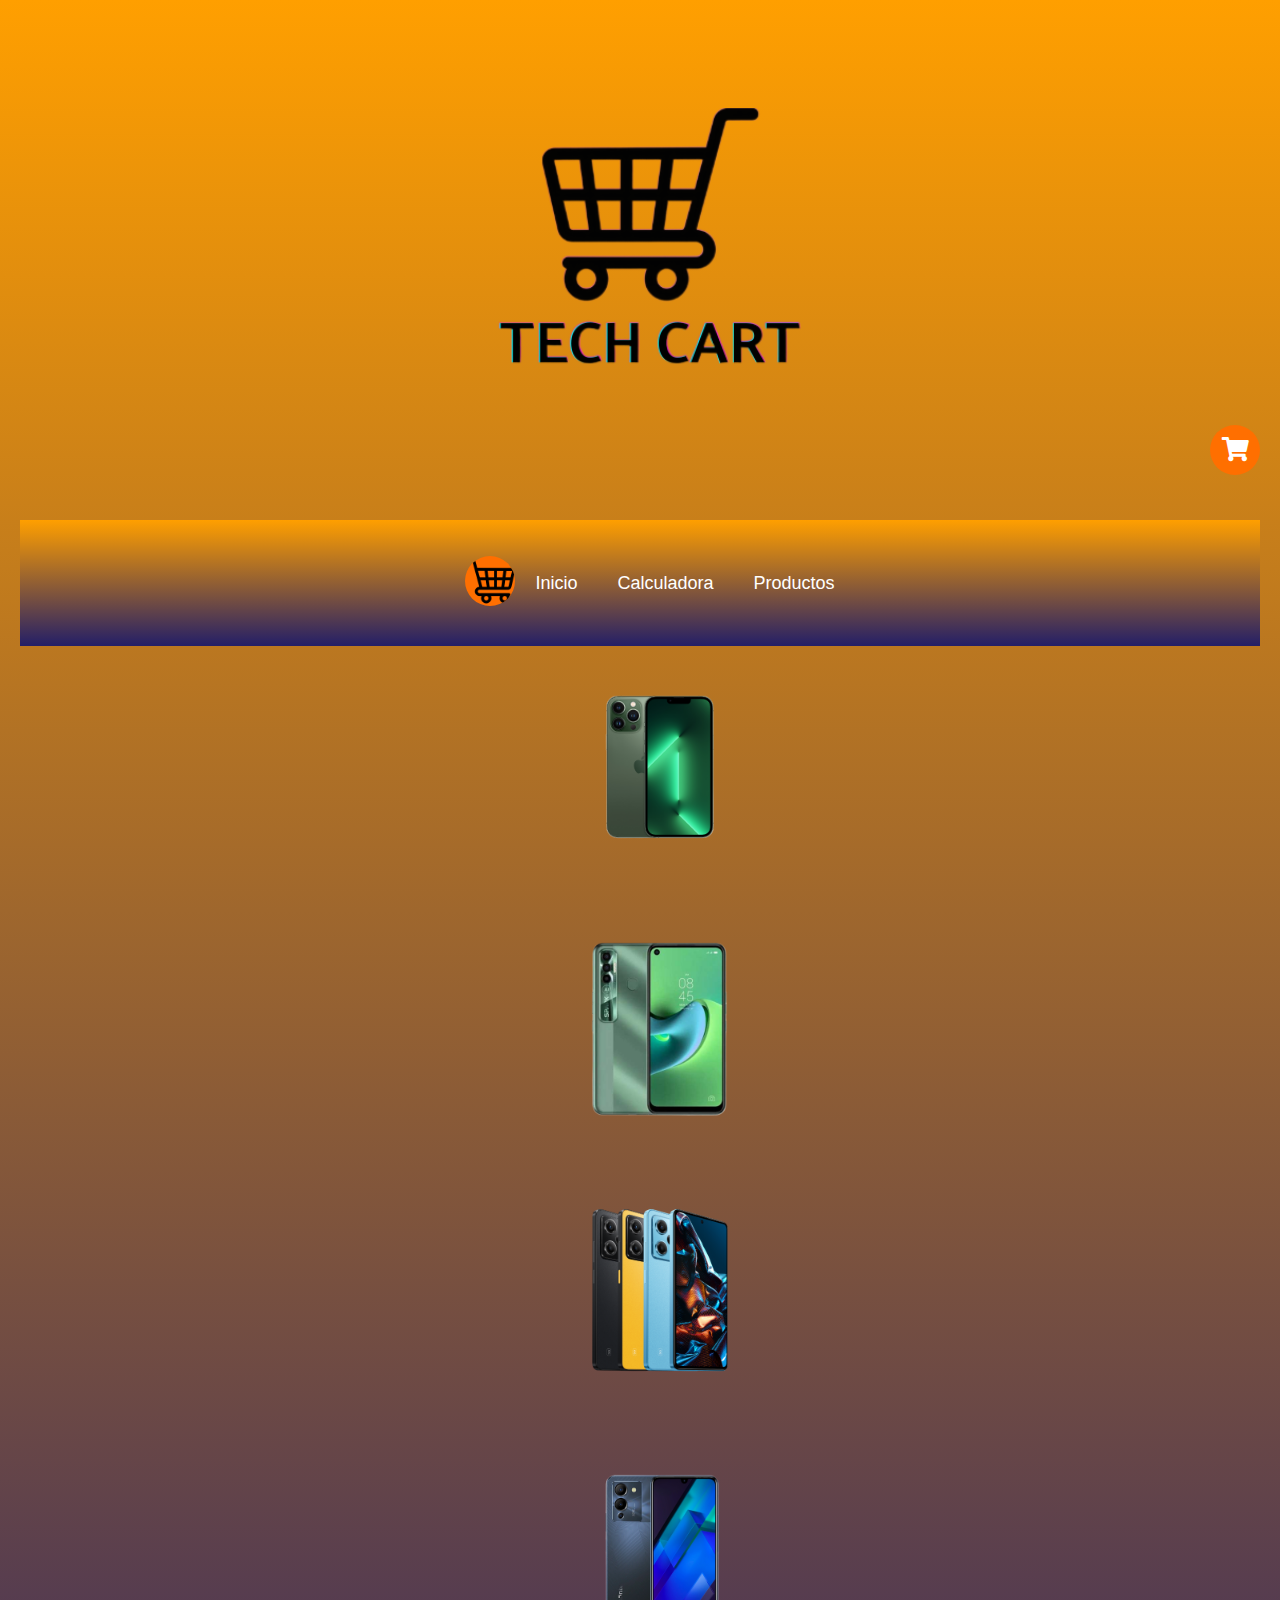
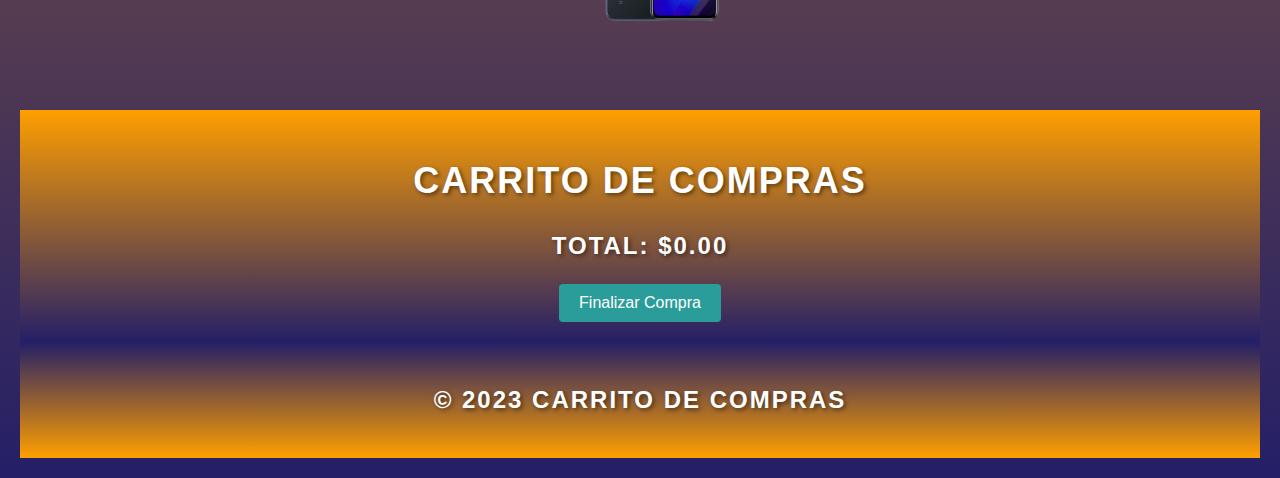
<file: index.html>
<!DOCTYPE html>
<html>
<head>
  <title>Carrito de Compras</title>
  <link rel="stylesheet" type="text/css" href="styles.css">
  <link rel="stylesheet" href="https://cdnjs.cloudflare.com/ajax/libs/font-awesome/5.15.3/css/all.min.css">
</head>
<body>
  <header>
    <div class="logo">
      <img src="tech cart-fotor-bg-remover-202306182100.png" alt="Logo de la tienda">
    </div>
    
    <!--carrio de span-->
    <div class="cart-icon-container">
      <div class="cart-icon">
        <i class="fas fa-shopping-cart"></i>
        <span class="cart-notification-count">0</span>
      </div>
    </div>
  </header>
  <header>
  <!-- Barra de navegación -->
  <nav class="navegacion" role="navigation">
    <ul class="nav-links">
      <div class="cart-container">
      <img src="carrito.png" alt="Carrito de compras" class="cart-icon">
    </div>
   <li><a href="index.html">Inicio</a></li> 
   <li><a href="caculadora.html">Calculadora</a></li>
   <li><a href="producto.html">Productos</a></li>
  </ul>
</nav>
  </header>

  <div class="products">
    <div class="product">
      <div class="product-image">
        <img src="768-iPhone_13_Pro_Max_Alpine_Green_Position-1-fotor-bg-remover-2023061811841.png" alt="Producto 1">
      </div>
      <div class="image-overlay">
        <h3><a href="producto.html">Iphone 13</a></h3>
        <p>Precio: $1000</p>
        <div class="descripcion">
          <p>El Apple iPhone 13 representa una actualización menor del iPhone 12. Conservando la pantalla OLED de 6.1 pulgadas, 
            el iPhone 13 cuenta con un procesador Apple A15 Bionic, con opciones de almacenamiento de 128GB. 256GB. o 512GB. La cámara principal del iPhone 13 es dual, 
            con lentes wide y ultrawide de 12MP con IBIS y zoom óptico 2x, y la cámara frontal es de 12MP. El iPhone 13 tiene parlantes stereo, soporta carga rápida tanto por cable como inalámbrica, es resistente al polvo y agua, 
            y soporta redes 5G.</p>
        </div>
        <button class="add-to-cart" data-name="Iphone 13" data-price="1000">Agregar al carrito</button>
      </div>
    </div>
    
      <div class="product">
        <img src="Tecno-Spark-7-Pro-fotor-bg-remover-2023061812149.png" alt="Producto 2">
        <div class="image-overlay">
          <h3><a href="producto.html">Tecno Spark 7</a></h3>
          <p>Precio: $150</p>
          <div class="descripcion">
            <p>
              Tecno Spark 7 es un smartphone de 2021. Mide 164.8 x 76.1 x 9.5 mm y pesa 0 g. Tiene una pantalla IPS LCD de 6.5" pulgadas. La resolución es de 720 x 1600 y 270 ppi de densidad de píxeles.
              La cámara frontal es Single con 8 MP. La cámara principal e Dual con 16 MP.
              Funciona con CPU Octa-core (4x1.8 GHz Cortex-A53 & 4x1.5 GHz Cortex-A53) con memoria 32GB 2GB RAM, 64GB 3GB RAM. La batería es de 6000 mAh.
              Desplázate hacia abajo y descubre todas las características y especificaciones que ofrece este dispositivo..
            </p>
        </div>
          <button class="add-to-cart" data-name="Tecno Spark 7" data-price="150">Agregar al carrito</button>
        </div>
      </div>

      <div class="product">
        <img src="poxi x5 pro.png" alt="Producto 3">
        <div class="image-overlay">
          <h3><a href="producto.html">Poco X5 Pro 3</a></h3>
          <p>Precio: $425</p>
          <div class="descripcion">
            <p>
              El Xiaomi Poco X5 Pro 5G es un smartphone Android con una pantalla AMOLED de 6.67 pulgadas a resolución FHD+ y 
              tasa de refresco de 120Hz. Potenciado por un procesador Snapdragon 778G, el Poco X5 Pro cuenta con hasta 8GB de RAM y hasta 256GB de almacenamiento interno 
              expandible. La cámara trasera del Poco X5 Pro es triple con un lente principal de 108MP, y su cámara frontal es de 16MP. Una batería de 5000 mAh con carga rápida de 67W alimenta al Poco X5 Pro,
               que completa sus características con parlantes stereo, 
              lector de huellas lateral, resistencia al agua IP53, y Android 13.
            </p>
          </div>
          <button class="add-to-cart" data-name="Poco X5 Pro 3" data-price="425">Agregar al carrito</button>
        </div>
      </div>

      <div class="product">
        <img src="INFINIX-NOTE-12_-fotor-bg-remover-20230617231719.png" alt="Producto 4">
        <div class="image-overlay">
          <h3><a href="producto.html">INFINIX NOTE 12</a></h3>
          <p>Precio: $250</p>
          <div class="descripcion">
            <p>
              Infinix Note 12 G88 es un smartphone de 2022. Mide 164.4 x 76.7 x 7.9 mm y pesa 184.5 g. Tiene una pantalla AMOLED de 6.7" pulgadas. La resolución es de 1080 x 2400 y 393 ppi de densidad de píxeles.
              La cámara frontal es Single con 16 MP. La cámara principal e Triple con 50 MP.
              Funciona con CPU Octa-core (2x2.0 GHz Cortex-A75 & 6x1.8 GHz Cortex-A55) con memoria 64GB 4GB RAM, 128GB 4GB RAM, 128GB 6GB RAM. La batería es de 5000 mAh.
              Desplázate hacia abajo y descubre todas las características y especificaciones que ofrece este dispositivo..
            </p>
          </div>
          <button class="add-to-cart" data-name="INFINIX NOTE 12" data-price="250">Agregar al carrito</button>
        </div>
      </div>
    </div>


    <div class="cart">
      <h2>Carrito de Compras</h2>
      <ul id="cart-list"></ul>
      <p id="cart-total">Total: $0.00</p>
      <button id="checkout-btn" class="checkout-btn">Finalizar Compra</button>
    </div>
    <div id="success-message" class="success-message">Su compra se ha hecho exitosamente</div>
  </div>


  <footer>
    <p>&copy; 2023 Carrito de Compras</p>
  </footer>

  <script src="java.js"></script>
</body>
</html>
</file>
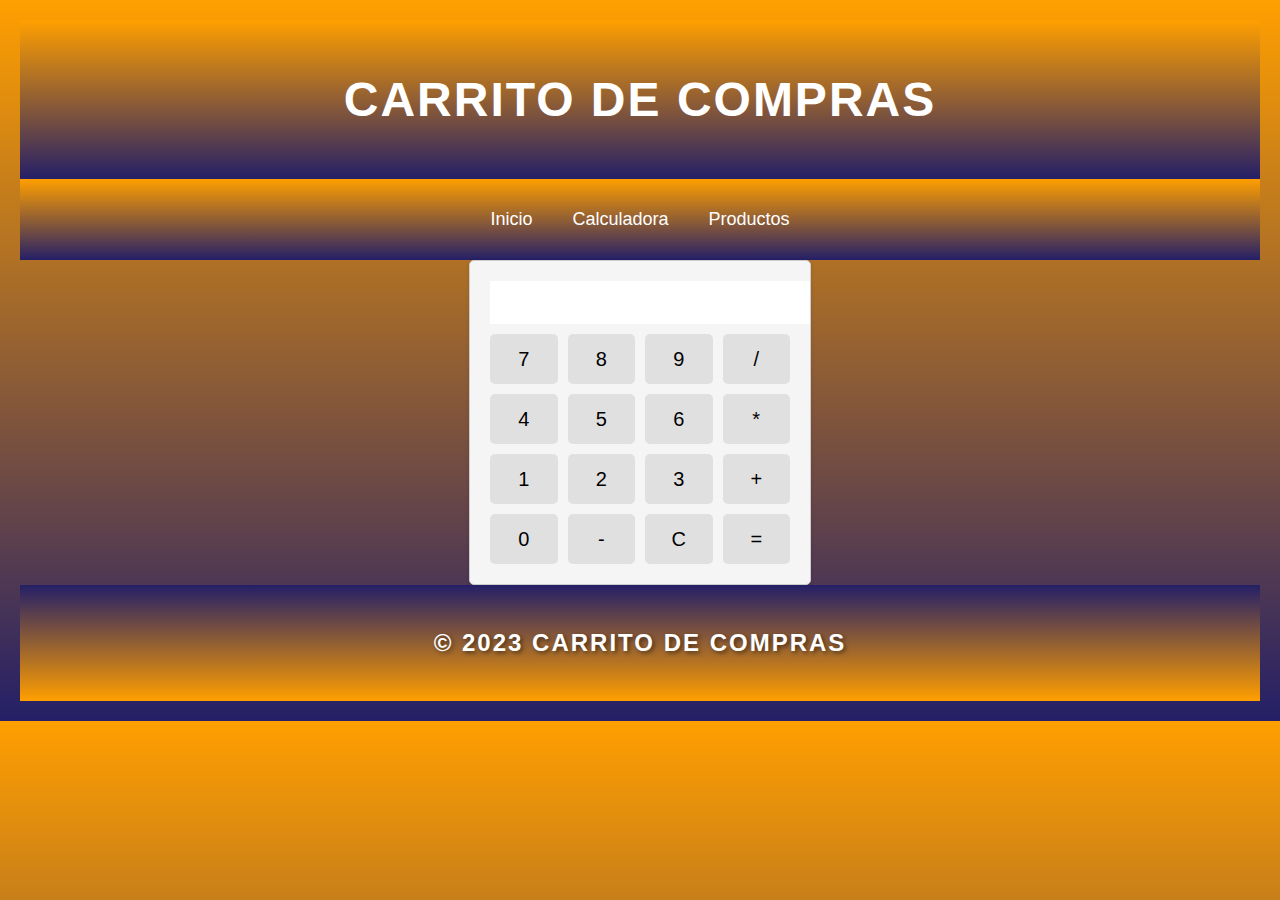
<file: caculadora.html>
<!DOCTYPE html>
<html>
<head>
  <title>Carrito de Compras</title>
  <link rel="stylesheet" type="text/css" href="styles.css">
</head>
<body>
  <header class="titulo">
    <h1>Carrito de Compras</h1>
  </header>

  <!-- Barra de navegación -->
  <nav class="navegacion">
    <a href="index.html">Inicio</a>
    <a href="caculadora.html">Calculadora</a>
    <a href="producto.html">Productos</a>
  </nav>

  <div class="calculator">
    <input type="text" id="result" readonly>
  
    <div class="buttons">
      <button onclick="appendNumber(7)">7</button>
      <button onclick="appendNumber(8)">8</button>
      <button onclick="appendNumber(9)">9</button>
      <button onclick="appendOperator('/')">/</button>
      <button onclick="appendNumber(4)">4</button>
      <button onclick="appendNumber(5)">5</button>
      <button onclick="appendNumber(6)">6</button>
      <button onclick="appendOperator('*')">*</button>
      <button onclick="appendNumber(1)">1</button>
      <button onclick="appendNumber(2)">2</button>
      <button onclick="appendNumber(3)">3</button>
      <button onclick="appendOperator('+')">+</button>
      <button onclick="appendNumber(0)">0</button>
      <button onclick="appendOperator('-')">-</button>
      <button onclick="clearResult()">C</button>
      <button onclick="calculate()">=</button>
    </div>
  </div>

  
  <footer>
    <p>&copy; 2023 Carrito de Compras</p>
  </footer>


  <script src="java.js"></script>
</body>
</html>
</file>
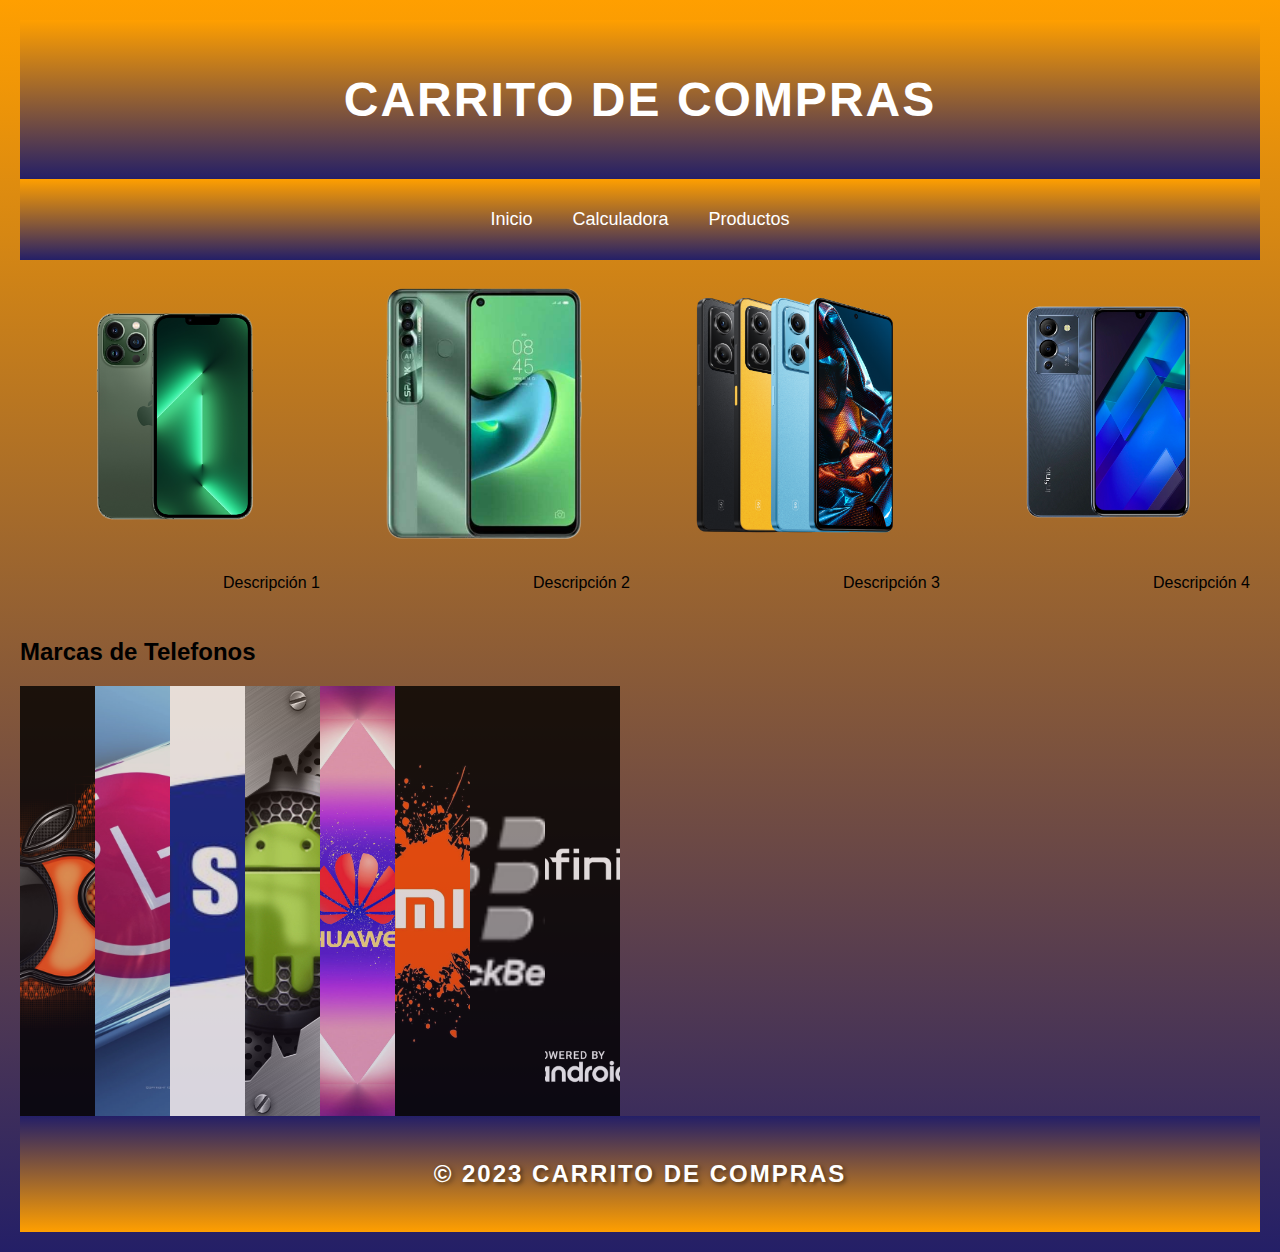
<file: producto.html>
<!DOCTYPE html>
<html>
<head>
  <title>Carrito de Compras</title>
  <link rel="stylesheet" type="text/css" href="styles.css">
</head>
<body>
  <header class="titulo">
    <h1>Carrito de Compras</h1>
  </header>

  <!-- Barra de navegación -->
  <nav class="navegacion">
    <a href="index.html">Inicio</a>
    <a href="caculadora.html">Calculadora</a>
    <a href="producto.html">Productos</a>
    
  </nav>

  <main>
    <div class="item">
      <a href="#">
        <img src="768-iPhone_13_Pro_Max_Alpine_Green_Position-1-fotor-bg-remover-2023061811841.png" alt="Imagen 1" class="animated-image">
      </a>
      <p class="description">Descripción 1</p>
    </div>
  
    <div class="item">
      <a href="#">
        <img src="Tecno-Spark-7-Pro-fotor-bg-remover-2023061812149.png" alt="Imagen 2" class="animated-image">
      </a>
      <p class="description">Descripción 2</p>
    </div>
  
    <div class="item">
      <a href="#">
        <img src="poxi x5 pro.png" alt="Imagen 3" class="animated-image">
      </a>
      <p class="description">Descripción 3</p>
    </div>
  
    <div class="item">
      <a href="#">
        <img src="INFINIX-NOTE-12_-fotor-bg-remover-20230617231719.png" alt="Imagen 4" class="animated-image">
      </a>
      <p class="description">Descripción 4</p>
    </div>
  </main>

  <h2>Marcas de Telefonos</h2>
  
  <section>
    <img src="3bdade677ec10f02306f5df3feed749f.jpeg" alt="">
    <img src="65b9f48163a8b491f0a409a9e0042e64.jpeg" alt="">
    <img src="dc36c1d02dfe2ec192b7ec6d2289cb2d.jpg" alt="">
    <img src="23.jpeg" alt="">
    <img src="HD-wallpaper-huawei-brand-marque.jpg" alt="">
    <img src="desktop-wallpaper-xiaomi-logo-redmi-logo.jpg" alt=" ">
    <img src="descarga.png" alt="">   
    <img src="d73fbcb2eb03096ab5712ffba795f7e4.png" alt="">
  </section>

  <footer>
    <p>&copy; 2023 Carrito de Compras</p>
  </footer>


         
  <script src="java.js"></script>
</body>
</html>
</file>
<file: styles.css>
/* Estilos generales */
body {
  font-family: Arial, sans-serif;
  margin: 0;
  padding: 20px;
  color: black;
  background: linear-gradient(to bottom, #ff9f00, #241f67);

}

.container {
  max-width: 960px;
  margin: 20px auto;
  padding: 20px;
}

/* Estilos del header */
.titulo {
  text-align: center;
  padding: 20px 0;
  background: linear-gradient(to bottom, #ff9f00, #241f67);
  color: #fff;
  font-size: 24px;
  font-weight: bold;
  text-transform: uppercase;
  letter-spacing: 2px;
}

/* Estilos de la barra de navegación */
.navegacion {
  display: flex;
  justify-content: center;
  align-items: center;
  padding: 20px;
  background: linear-gradient(to bottom, #ff9f00, #241f67);
  }
  


.navegacion a {
  color: #fff;
  text-decoration: none;
  font-size: 18px;
  margin: 0 10px;
  padding: 10px;
  border-radius: 4px;
  transition: background-color 0.3s ease;
}

.navegacion a:hover {
  background-color: #2a9d9a;
}

.navegacion a.active {
  background-color: #2a9d9a;
}

li>a {
  padding: 8px 24px;
}


li {
  list-style-type: none;
}


a {
  color: white;
  text-decoration:none;
}


.nav-links{
  display: flex;
  align-items: center;
}

@media (max-width: 600px) {
  .column {
    flex: 100%;
  }
  }
  .nav-links.nav-links-responsive {
    position: absolute;
    display: flex;
    background-color:rgb(8, 8, 8);
    height: 100%;
    top: 70px;
    left: 0;
    flex-direction: column;
    padding-top: 200px;
    align-items: center;
    gap:70px;
    font-size: 40px; }

/* Estilos de los productos */
.product {
  display: flex;
  align-items: center;
  justify-content: center;
  gap: 10px;
}

.product {
  width: 100%;
  margin-bottom: 20px;
  padding: 20px;
  text-align: center;
  position: relative;
}

.product img {
  max-width: 100%;
  height: auto;
  object-fit: contain;
  border-radius: 4px;
  transition: transform 0.3s ease;
  border: none;
}

.product:hover img {
  transform: scale(1.1);
}

.product .image-overlay {
  position: absolute;
  top: 0;
  left: 0;
  width: 100%;
  height: 100%;
  background-color: rgba(0, 0, 0, 0.7);
  color: #fff;
  opacity: 0;
  transition: opacity 0.3s ease;
  display: flex;
  align-items: center;
  justify-content: center;
  flex-direction: column;
  text-align: center;
}

.product:hover .image-overlay {
  opacity: 1;
}

.product .image-overlay h3 {
  font-size: 18px;
  margin-bottom: 10px;
}

.product .image-overlay p {
  font-size: 12px;
  margin-bottom: 0;
}

/* Estilos del carrito de compras */
.cart {
  margin-top: 40px;
  text-align: center;
  padding: 20px 0;
  background: linear-gradient(to bottom, #ff9f00, #241f67);
  color: #fff;
  font-size: 24px;
  font-weight: bold;
  text-transform: uppercase;
  letter-spacing: 2px;
  text-shadow: 2px 2px 4px rgba(0, 0, 0, 0.5);
}


.cart ul {
  list-style-type: none;
  padding: 0;
}

.cart li {
  margin-bottom: 5px;
}

.cart .cart-icon {
  position: absolute;
  top: -10px;
  right: -10px;
  background-color: #ff4b5c;
  color: #fff;
  font-size: 14px;
  width: 20px;
  height: 20px;
  border-radius: 50%;
  display: flex;
  align-items: center;
  justify-content: center;
  z-index: 2;
  transition: transform 0.3s ease;
}

.cart .cart-icon.added {
  transform: scale(1.2);
   }

   .cart-icon-container {
    position: fixed;
    top: 50%;
    right: 20px;
    transform: translateY(-50%);
    z-index: 999;
  }
  
  .cart-icon {
    position: relative;
    display: inline-block;
    width: 50px;
    height: 50px;
    background-color: #ff6f00; /* Cambiar el color de fondo según tus preferencias */
    border-radius: 50%;
    text-align: center;
    color: #fff;
    font-size: 24px;
    line-height: 50px;
    cursor: pointer;
    transition: background-color 0.3s ease-in-out;
  }
  
  .cart-icon:hover {
    background-color: #ff8f00; /* Cambiar el color de fondo en el hover según tus preferencias */
  }
  
  .cart-notification-count {
    position: absolute;
    top: -10px;
    right: -10px;
    display: inline-block;
    min-width: 20px;
    height: 20px;
    background-color: #ff1744; /* Cambiar el color de fondo del contador según tus preferencias */
    color: #fff;
    font-size: 12px;
    font-weight: bold;
    border-radius: 50%;
    padding: 2px;
    line-height: 1;
    text-align: center;
    opacity: 0;
    transition: opacity 0.3s ease-in-out;
  }
  
  .cart-icon:hover .cart-notification-count {
    opacity: 1;
    transition: opacity 0.3s ease-in-out;
  }

/* Galería de imágenes */
section {
  display: flex;
  width: 600px;
  height: 430px;
  justify-content: center;
}

section img {
  width: 0px;
  flex-grow: 1;
  object-fit: cover;
  opacity: .8;
  transition: .5s ease;
}

section img:hover {
  cursor: crosshair;
  width: 300px;
  opacity: 1;
  filter: contrast(120%);
}

/* Estilos del footer */
footer {
  text-align: center;
  padding: 20px ;
  background: linear-gradient(to bottom,#241f67, #ff9f00 );
  color: #fff;
  font-size: 24px;
  font-weight: bold;
  text-transform: uppercase;
  letter-spacing: 2px;
  text-shadow: 2px 2px 4px rgba(0, 0, 0, 0.5);
  border: none;
}

/* Estilos de la calculadora */
.calculator {
  width: 300px;
  margin: 0 auto;
  padding: 20px;
  border: 1px solid #ccc;
  border-radius: 5px;
  text-align: center;
  background-color: #f5f5f5;
  box-shadow: 0 2px 5px rgba(0, 0, 0, 0.1);
}

.calculator input[type="text"] {
  width: 100%;
  margin-bottom: 10px;
  padding: 10px;
  font-size: 20px;
  border: none;
  background-color: #fff;
  text-align: right;
}

.calculator .buttons {
  display: grid;
  grid-template-columns: repeat(4, 1fr);
  grid-gap: 10px;
}

.calculator .buttons button {
  width: 100%;
  height: 50px;
  font-size: 20px;
  color: #000;
  background-color: #e0e0e0;
  border: none;
  border-radius: 5px;
  cursor: pointer;
  transition: background-color 0.3s ease;
}

.calculator .buttons button:hover {
  background-color: #d3d3d3;
}

.calculator .buttons .operator {
  background-color: #ff9500;
  color: #fff;
}

.calculator .buttons .operator:hover {
  background-color: #ff7f00;
}

.calculator .buttons .equal {
  background-color: #ff2d55;
  color: #fff;
}

.calculator .buttons .equal:hover {
  background-color: #ff184d;
}

.calculator .buttons .clear {
  grid-column: 1 / span 2;
  background-color: #bdc3c7;
  color: #fff;
}

.calculator .buttons .clear:hover {
  background-color: #9b9fa1;
}

/* Estilo del botón de finalizar compra */
.checkout-btn {
  background-color: #2a9d9a;
  color: #fff;
  border: none;
  border-radius: 4px;
  padding: 10px 20px;
  font-size: 16px;
  cursor: pointer;
  transition: background-color 0.3s ease;
}

.checkout-btn:hover {
  background-color: #218c89;
}

/* Animación al colocar el puntero sobre el botón */
.checkout-btn:hover {
  animation: scaleButton 0.3s ease;
}


/* Estilos del mensaje de éxito */
.success-message {
  display: none;
  text-align: center;
  background-color: #2ecc71;
  color: #fff;
  padding: 10px;
  font-size: 16px;
}

.added-to-cart {
  display: flex;
  flex-wrap: wrap;
}

.added-to-cart .product {
  width: 50%;
}

.logo img {
  display: block;
  margin: 0 auto;
  background-color: transparent;
  max-width: 100%;
  height: auto;
}
/*para titulo, estilos*/
 .logo h1 {
  font-size: 32px;
  margin-bottom: 10px;
  color: #fff;
  text-shadow: 2px 2px 4px rgba(0, 0, 0, 0.5);
  text-align: center;
}

@keyframes bounce {
  0% {
    transform: translateY(-100%);
  }
  50% {
    transform: translateY(50%);
  }
  100% {
    transform: translateY(0);
  }
}

.logo h1 {
  animation: bounce 1s ease;
}
/*imagenes tamaño*/
.product img {
  width: 200px; /* Ajusta el valor según el tamaño deseado */
  height: 200px; /* Ajusta el valor según el tamaño deseado */
  object-fit:cover;}

/* Animación del botón */
@keyframes pulse {
  0% {
    transform: scale(1);
  }
  50% {
    transform: scale(1.1);
  }
  100% {
    transform: scale(1);
  }
}

.add-to-cart {
  display: inline-block;
  background-color: #ff9f00;
  color: white;
  padding: 8px 16px;
  border: none;
  cursor: pointer;
  animation: pulse 1s infinite;
}

.add-to-cart:hover {
  background-color: #241f67;
}

.descripcion {
  color: #555;
  font-size: 16px;
  line-height: 1.5;
  margin-bottom: 10px;
  text-align: justify;
  padding: 10px;
  background-color: #fff;
  border-radius: 4px;
  box-shadow: 0 2px 5px rgba(0, 0, 0, 0.1);
}

.descripcion p {
  margin-bottom: 0;
}

.descripcion strong {
  font-weight: bold;
}

.descripcion em {
  font-style: italic;
}

.descripcion a {
  color: #2a9d9a;
  text-decoration: none;
}

.descripcion a:hover {
  text-decoration: underline;
}

/*estilos de la pagina producto*/
main {
  display: flex;
  justify-content: center;
  align-items: center;
}

.item {
  display: flex;
  flex-direction: column;
  align-items: center;
  margin: 10px;
}

.animated-image {
  max-width: 100%;
  height: auto;
  object-fit: cover;
  transition: transform 0.3s ease;
}

.animated-image:hover {
  transform: scale(1.1);
}

.description {
  text-align: center;
  margin-top: 10px;
  align-self: flex-end;
}

/*media para la pagina*/
</file>
